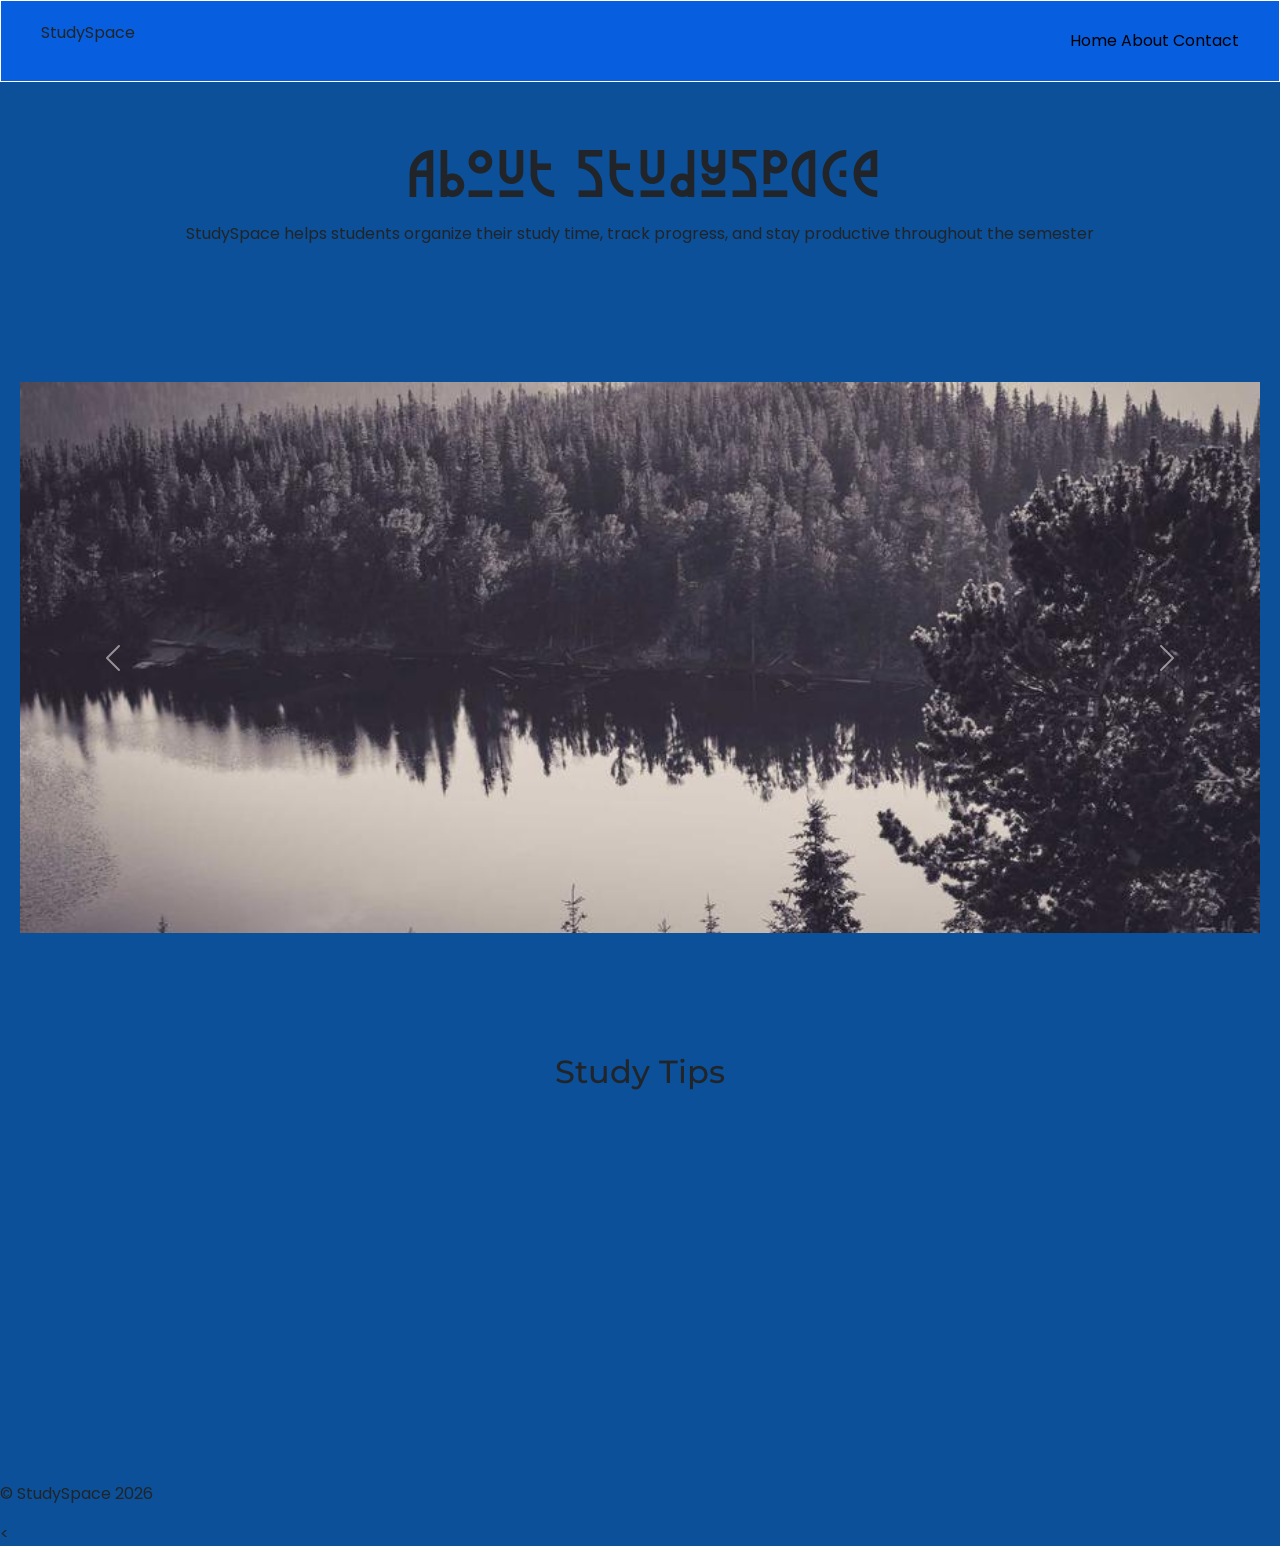
<file: Pages/About.html>
<!DOCTYPE html>
<html lang="en">
<body>
    <meta charset="UTF-8">
    <meta name="viewport" content="width=device-width, initial-scale=1.0">
    <meta name="keywords" content="templete, initial setuop, html, css, link, futureUse">
    <meta name="author" content="Luca Vannucchi 261027">

    <title> Embedding Elements</title>
<link rel="preconnect" href="https://fonts.googleapis.com">
<link rel="preconnect" href="https://fonts.gstatic.com" crossorigin>
<link href="https://fonts.googleapis.com/css2?family=Montserrat:ital,wght@0,100..900;1,100..900&family=Poppins:ital,wght@0,100;0,200;0,300;0,400;0,500;0,600;0,700;0,800;0,900;1,100;1,200;1,300;1,400;1,500;1,600;1,700;1,800;1,900&display=swap" rel="stylesheet">

<link href="https://cdn.jsdelivr.net/npm/bootstrap@5.3.8/dist/css/bootstrap.min.css" rel="stylesheet" integrity="sha384-sRIl4kxILFvY47J16cr9ZwB07vP4J8+LH7qKQnuqkuIAvNWLzeN8tE5YBujZqJLB" crossorigin="anonymous">

    <link rel="stylesheet" href="/CSS/Main.css">
    <header>
    <nav class="navbar">
        <div class="logo">
            <p>StudySpace</p>
        </div>
        <div class="navLinks">
            <a href="../Pages/Index.html">Home</a>
            <a href="#">About</a>
            <a href="../pages/Contact.html">Contact</a>
        </div>


    </nav>
</header>
<body>
<section class="aboutSection">
    <h1 class="PageTitle">About StudySpace</h1>
    <p>StudySpace helps students organize their study time, track progress, and stay productive throughout the semester</p>
</section>

<section class="aboutSection
Container">
<div id="carouselExample" class="carousel slide">
  <div class="carousel-inner">
    <div class="carousel-item active">
      <img src="../Assets/IMG/slider1.jpg" class="d-block w-100" alt="...">
    </div>
    <div class="carousel-item">
      <img src="../Assets/IMG/slider2.jpg" class="d-block w-100" alt="...">
    </div>
    <div class="carousel-item">
      <img src="../Assets/IMG/slider3.jpg" class="d-block w-100" alt="...">
    </div>
  </div>
  <button class="carousel-control-prev" type="button" data-bs-target="#carouselExample" data-bs-slide="prev">
    <span class="carousel-control-prev-icon" aria-hidden="true"></span>
    <span class="visually-hidden">Previous</span>
  </button>
  <button class="carousel-control-next" type="button" data-bs-target="#carouselExample" data-bs-slide="next">
    <span class="carousel-control-next-icon" aria-hidden="true"></span>
    <span class="visually-hidden">Next</span>
  </button>
</div>




</section>

<section class="aboutSection
VideoFlex">

    <h2>Study Tips</h2>
    <iframe width="560" height="315" src="https://www.youtube.com/embed/HZHbHL0dbnw?si=Bjiaz02TQDf-3nwM" title="YouTube video player" frameborder="0" allow="accelerometer; autoplay; clipboard-write; encrypted-media; gyroscope; picture-in-picture; web-share" referrerpolicy="strict-origin-when-cross-origin" allowfullscreen></iframe>
</section>



<footer>
        <p>&copy StudySpace 2026</p>
    </footer>

<script src="https://cdn.jsdelivr.net/npm/bootstrap@5.3.8/dist/js/bootstrap.bundle.min.js" integrity="sha384-FKyoEForCGlyvwx9Hj09JcYn3nv7wiPVlz7YYwJrWVcXK/BmnVDxM+D2scQbITxI" crossorigin="anonymous"></script>
</body>
<
</file>
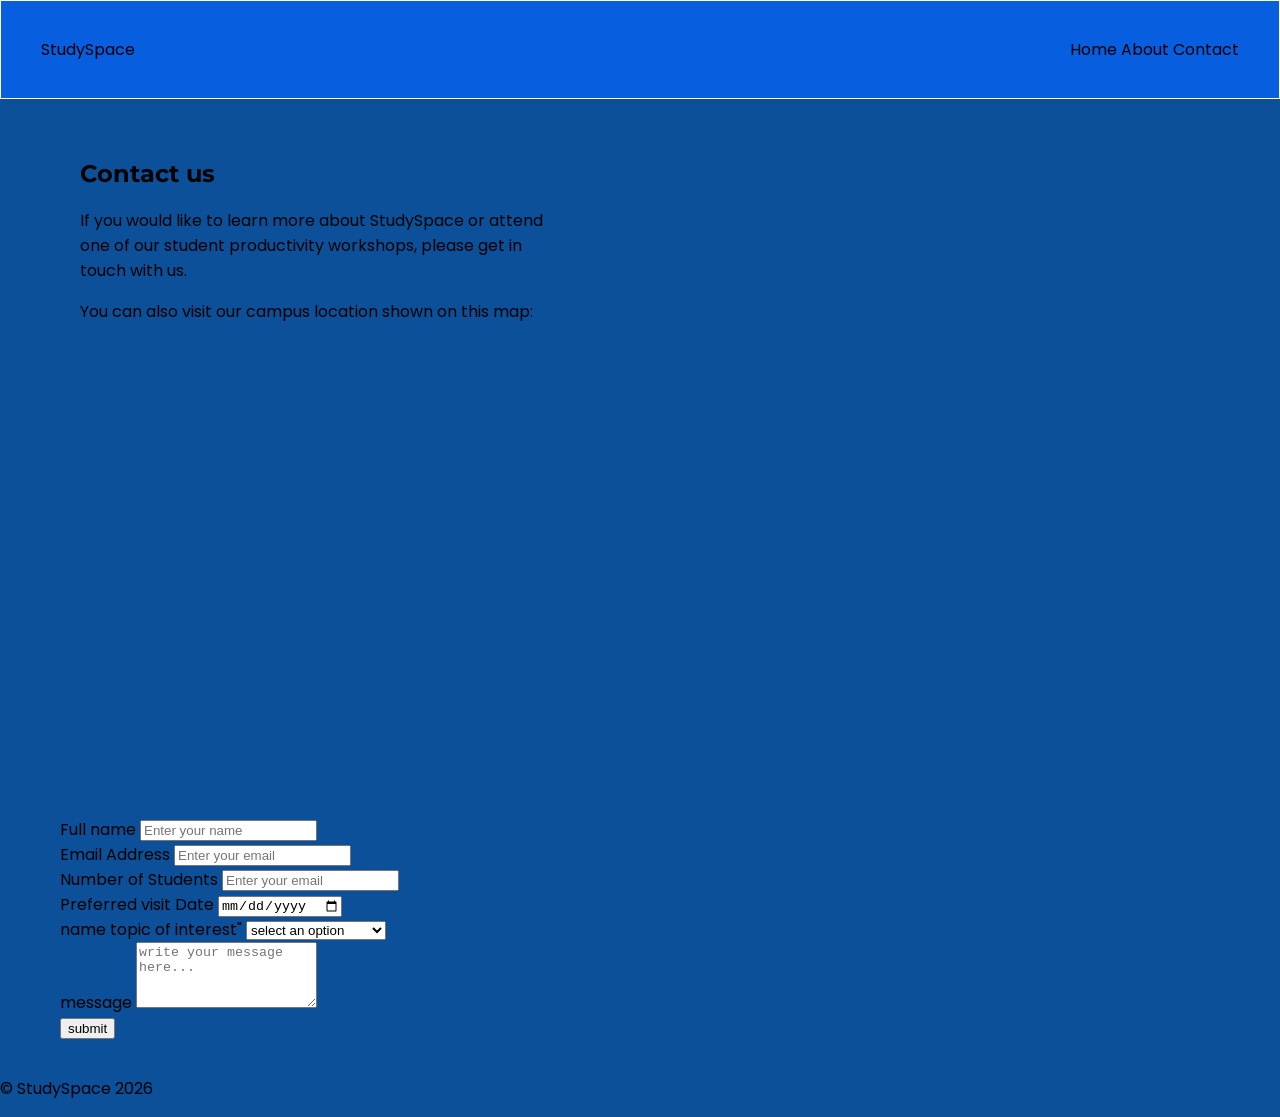
<file: Pages/Contact.html>
<!DOCTYPE html>
<html lang="en">
<head>
    <meta charset="UTF-8">
    <meta name="viewport" content="width=device-width, initial-scale=1.0">
    <meta name="keywords" content="templete, initial setuop, html, css, link, futureUse">
    <meta name="author" content="Luca Vannucchi 261027">
    
    <title>Index</title>

    <link rel="stylesheet" href="/CSS/Main.css">

<link rel="preconnect" href="https://fonts.googleapis.com">
<link rel="preconnect" href="https://fonts.gstatic.com" crossorigin>
<link href="https://fonts.googleapis.com/css2?family=Montserrat:ital,wght@0,100..900;1,100..900&family=Poppins:ital,wght@0,100;0,200;0,300;0,400;0,500;0,600;0,700;0,800;0,900;1,100;1,200;1,300;1,400;1,500;1,600;1,700;1,800;1,900&display=swap" rel="stylesheet">

    </head>
<body>
<header>
    <nav class="navbar">
        <div class="logo">
            <p>StudySpace</p>
        </div>
        <div class="navLinks">
            <a href="../Pages/Index.html">Home</a>
            <a href="../pages/about.html">About</a>
            <a href="#">Contact</a>
        </div>


    </nav>
</header>

<section class="contactSection">
    <div class="contactContainer">
        <div class="contactInfo">
                <h1>Contact us</h1>

                <p>If you would like to learn more about StudySpace or attend one of our student productivity workshops, please get in touch with us.</p>
                <p>You can also visit our campus location shown on this map:</p>
            
                <iframe src="https://www.google.com/maps/embed?pb=!1m18!1m12!1m3!1d3591.078698289101!2d28.28297151114535!3d-25.833951948902925!2m3!1f0!2f0!3f0!3m2!1i1024!2i768!4f13.1!3m3!1m2!1s0x1e9567702589e28d%3A0x2a1b768715b91a80!2s5%20Gomdoring%20Pl%2C%20Moreleta%20Park%2C%20Pretoria%2C%200044!5e0!3m2!1sen!2sza!4v1773837844903!5m2!1sen!2sza" width="600" height="450" style="border:0;" allowfullscreen="" loading="lazy" referrerpolicy="no-referrer-when-downgrade"></iframe>
            
            </div>
        <div class="ContactForm">

            <form>

                <div class="FormalElement">
                    <label for="name">Full name</label>
                    <input type="text" id="name" name="Name" placeholder="Enter your name" required/>
                
                </div>
                <div class="FormalElement">
                    <label for="Email">Email Address</label>
                    <input type="email" id="email" name="email" placeholder="Enter your email" required/>
                </div>

                <div class="FormalElement">
                    <label for="students">Number of Students</label>
                    <input type="number" id="student" name="student" placeholder="Enter your email" required/>
                </div> 
                
                <div class="FormalElement">
                    <label for="visit">Preferred visit Date</label>
                    <input type="date" id="student" name="visit" />
                    
                 <div class="FormalElement">
                    <label for="topic"> name topic of interest" </label>
                    <select id="topic" name="topic">
                        <option value="">select an option</option>
                        <option value="Productivity">Student productivity</option>
                        <option value="organisation">Organisational tools</option>
                        <option value="workshops">workshops</option>
                    </select>
                    </div>        

                    <div class="FormalElement">
                        <label for="message">message</label>
                        <textarea id="message" name="message" rows="4"
                        placeholder="write your message here..." required></textarea>
                        
                    </div>

                    <button type="submit">submit</button>
                

            </form>

    </div>

</section>
</section>
</section>
<body>
    <footer>
        <p>&copy StudySpace 2026</p>
    </footer>
</body>
</file>
<file: CSS/Main.css>
body {
    margin:0;
    background-color: rgb(11, 80, 153);
    font-family: 'Poppins', sans-serif;   
}

h1,h2,h3,h4,h5,h6{
    font-family: 'Montserrat', sans-serif;
}

@font-face {
    font-family: "TitleFont";
    src: url("../Assets/Fonts/Mythology\ Of\ Egypt.otf");
}

.navbar{
    display: flex;
    flex-direction: row;
    justify-content: space-between;
    align-items: center;

    padding: 20px 40px;
    background-color: rgb(7, 94, 223);
    border:1px solid white;

}

.navlinks{
    display:flex;
    flex-direction: row;
    
    
     gap: 20px;
}

.navlinks a{
    display: flex;
    flex-direction: row;
    text-decoration: none;
    color:black;
    font-weight: 400;
    
}

.hero{
    display:flex;
    flex-direction: column;
    align-items:center;

    height: 80vh;
    background-color: #f4f4f4;
    text-align: center;

    height: 80vh;
    text-align:center;
    background-image: url("../assets/img/header2.jpg");
    background-size: cover;
    background-repeat: no-repeat;

}

.hero button {
    margin-top: 10px;
    padding: 10px 20px;
    cursor: pointer;
}

.feature{
    display: flex;
    flex-direction: row;
    justify-content: space-around;
    padding: 50px;
    
    
}

.featureCard{
    background-color: #7d0677;
    color: #f4f4f4;
    padding: 20px;
    text-align: center;
    border: 2px solid #000000;
}

a:hover {
  background-color: rgb(0, 183, 158);
  font-size: 18px;
}
a:link {
    text-decoration: none;
    color: black;
}


.aboutSection{
    padding: 60px 20px;
     text-align: center;

}

.PageTitle{
    font-family: TitleFont,sans-serif;
    font-size:  60px;
    letter-spacing: 2px;
}

.contactSection{
    padding: 20px 60px;
}

.ContactContainer{
    display: flex;
    flex-direction: row;
    align-items: flex-start;
    justify-content: center;
}

.contactInfo, .contactform {
    width: 40%;
    padding: 20px;
}

.contactform form{
    padding: 20px;
    gap: 10px;
    background-color: #f4f4f4;
    border-radius: 20px;
}

.formelement{
    width: 100%;
    padding: 10px;
}

.contactform input
.contactform select
.contactform textarea{
    width: 95%;
    padding: 10px 0;
    padding-left: 5px;
    border: 1px solid white;
    border-radius: 4px;
    font-family: 'poppins';

}

.contactform button{
    padding: 12px;
    background-color: #333;
    color: aquamarine;
    border: none;
    margin-left: 10px;
    border-radius: 12px;
}
</file>
